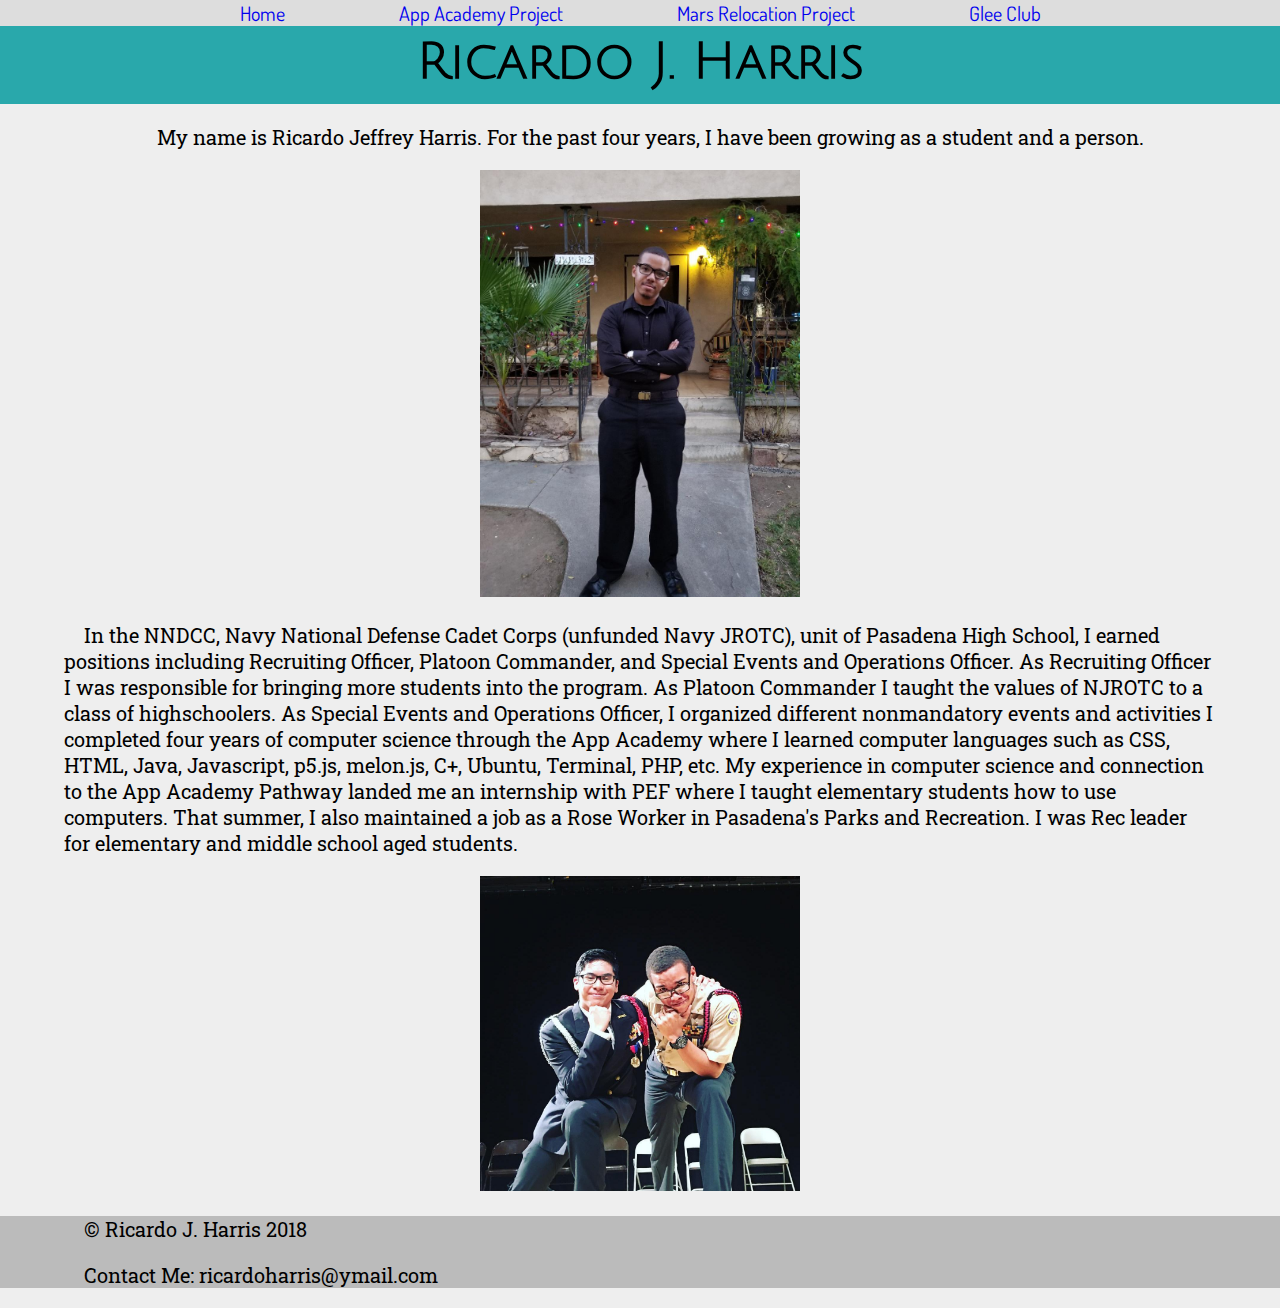
<file: index.html>
<!DOCTYPE html>
<html>

<head>
    <title>Portfolio Website</title>
    <link href="portfolio.css" rel="stylesheet">
    <link href="https://fonts.googleapis.com/css?family=Dosis:300|Nanum+Gothic|Roboto+Slab|Julius+Sans+One" rel="stylesheet">
</head>

<body>
    <div id="nav-bar">
        <a href="index.html" id="one">Home</a>
        <a href="page2.html" id="two">App Academy Project</a>
        <a href="page3.html" id="three">Mars Relocation Project</a>
        <a href="page4.html" id="four">Glee Club</a>
    </div>
    <h1>Ricardo J. Harris</h1>
    <div>
        <p class="intro"> My name is Ricardo Jeffrey Harris. For the past four years, I have been growing as a student and a person.</p>
    </div>
    <div>
        <img class="mepic" src="images/myself.jpg">
    </div>
    <div>
        <p> In the NNDCC, Navy National Defense Cadet Corps (unfunded Navy JROTC), unit of Pasadena High School, I earned positions including Recruiting Officer, Platoon Commander, and Special Events and Operations Officer. As Recruiting Officer I was responsible for bringing more students into the program. As Platoon Commander I taught the values of NJROTC to a class of highschoolers. As Special Events and Operations Officer, I organized different nonmandatory events and activities I completed four years of computer science through the App Academy where I learned computer languages such as CSS, HTML, Java, Javascript, p5.js, melon.js, C+, Ubuntu, Terminal, PHP, etc. My experience in computer science and connection to the App Academy Pathway landed me an internship with PEF where I taught elementary students how to use computers. That summer, I also maintained a job as a Rose Worker in Pasadena's Parks and Recreation. I was Rec leader for elementary and middle school aged students.</p>
    </div>
    <div>
        <img class="mepic" src="images/jrotc.jpg">
    </div>
    <footer>
        <p>© Ricardo J. Harris 2018</p>
        <p>Contact Me: ricardoharris@ymail.com</p>
    </footer>
</body>

</html>
</file>
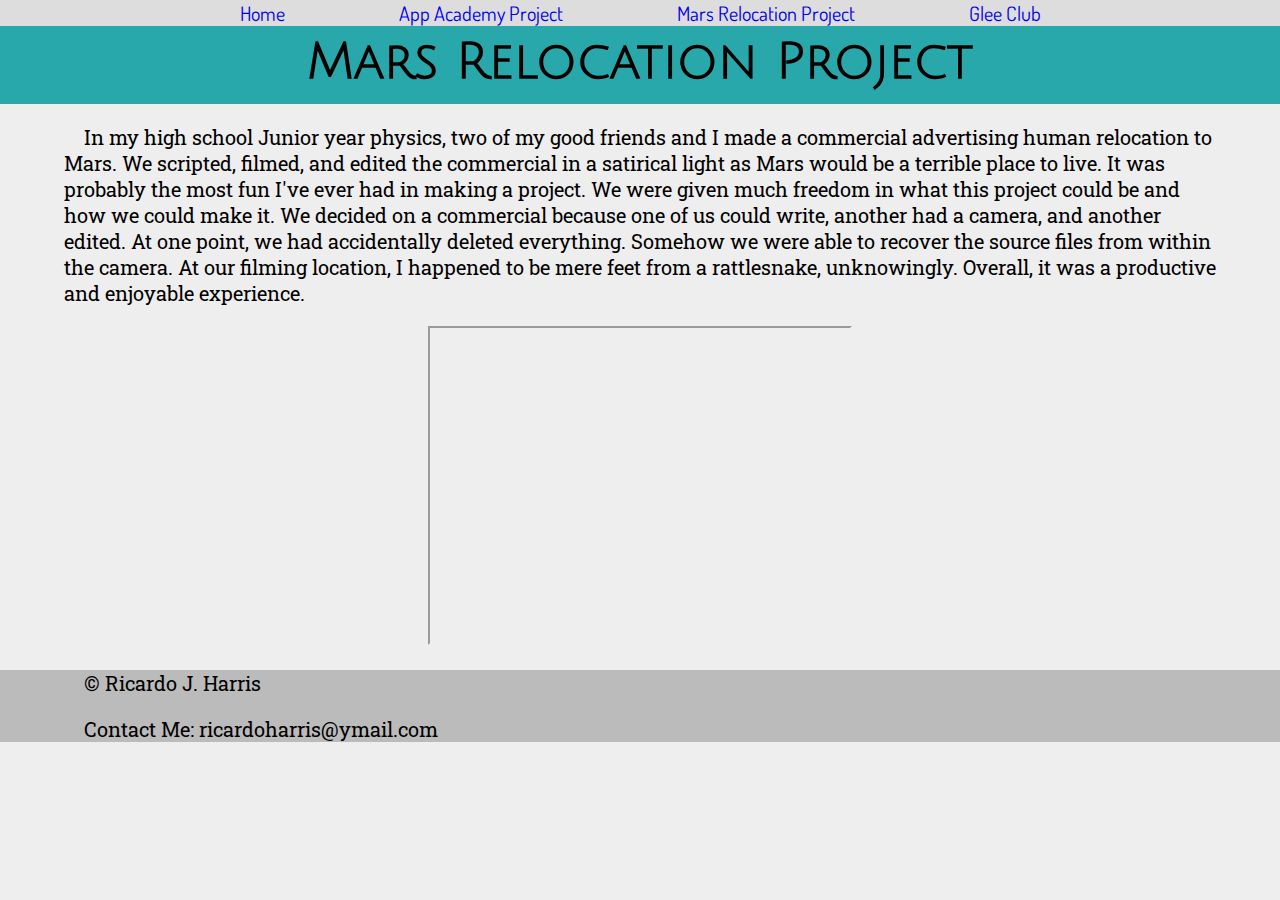
<file: page3.html>
<!DOCTYPE html>
<html>

<head>
    <title>Portfolio Website</title>
    <link rel="stylesheet" href="portfolio.css">
    <link href="https://fonts.googleapis.com/css?family=Dosis:300|Nanum+Gothic|Roboto+Slab|Julius+Sans+One" rel="stylesheet">
</head>

<body>
    <h1>Mars Relocation Project</h1>
    <div id="nav-bar">
        <a href="index.html" id="one">Home</a>
        <a href="page2.html" id="two">App Academy Project</a>
        <a href="page3.html" id="three">Mars Relocation Project</a>
        <a href="page4.html" id="four">Glee Club</a>
    </div>
    <p>In my high school Junior year physics, two of my good friends and I made a commercial advertising human relocation to Mars. We scripted, filmed, and edited the commercial in a satirical light as Mars would be a terrible place to live. It was probably the most fun I've ever had in making a project. We were given much freedom in what this project could be and how we could make it. We decided on a commercial because one of us could write, another had a camera, and another edited. At one point, we had accidentally deleted everything. Somehow we were able to recover the source files from within the camera. At our filming location, I happened to be mere feet from a rattlesnake, unknowingly. Overall, it was a productive and enjoyable experience.</p>
    <iframe width="420" height="315" src="https://www.youtube.com/embed/tgbNymZ7vqY">
    </iframe>
<footer>
        <p>© Ricardo J. Harris</p>
        <p>Contact Me: ricardoharris@ymail.com</p>
    </footer>
</body>

</html>
</file>
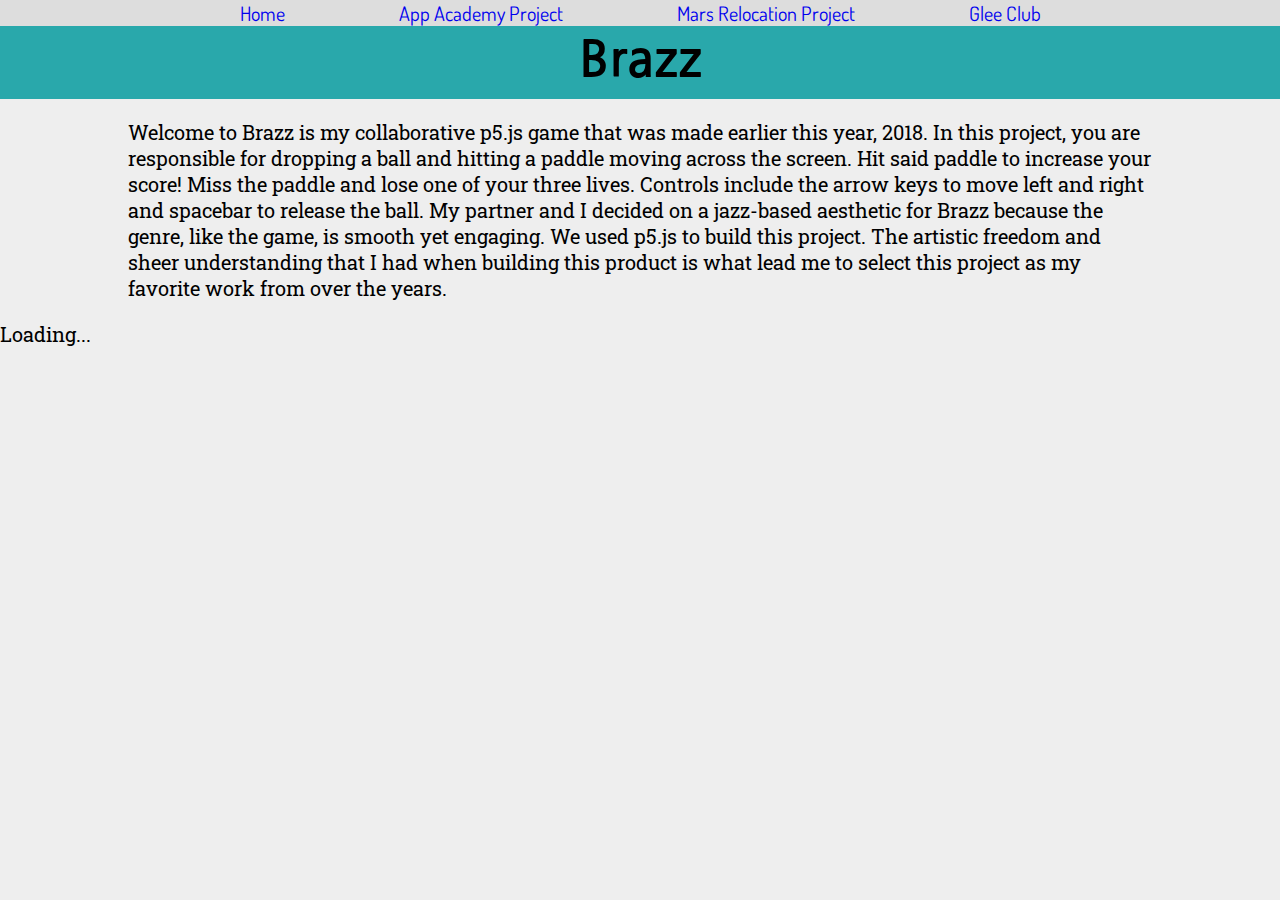
<file: portfolio/page2.html>
<!DOCTYPE html>
<html>

<head>
    <title>Portfolio Website</title>
    <link rel="stylesheet" href="portfolio.css">
    <link href="https://fonts.googleapis.com/css?family=Dosis:300|Nanum+Gothic|Roboto+Slab" rel="stylesheet">
</head>

<body>
    <h1>Brazz</h1>
    <div id="nav-bar">
        <a href="index.html" id="one">Home</a>
        <a href="page2.html" id="two">App Academy Project</a>
        <a href="page3.html" id="three">Mars Relocation Project</a>
        <a href="page4.html" id="four">Glee Club</a>
    </div>
    <p>Welcome to Brazz is my collaborative p5.js game that was made earlier this year, 2018. In this project, you are responsible for dropping a ball and hitting a paddle moving across the screen. Hit said paddle to increase your score! Miss the paddle and lose one of your three lives. Controls include the arrow keys to move left and right and spacebar to release the ball. My partner and I decided on a jazz-based aesthetic for Brazz because the genre, like the game, is smooth yet engaging. We used p5.js to build this project. The artistic freedom and sheer understanding that I had when building this product is what lead me to select this project as my favorite work from over the years.</p>
    <script src="p5.min.js"></script>
    <script src="page2.js"></script>
    <script src="brazz.js"></script>
</body>

</html>
</file>
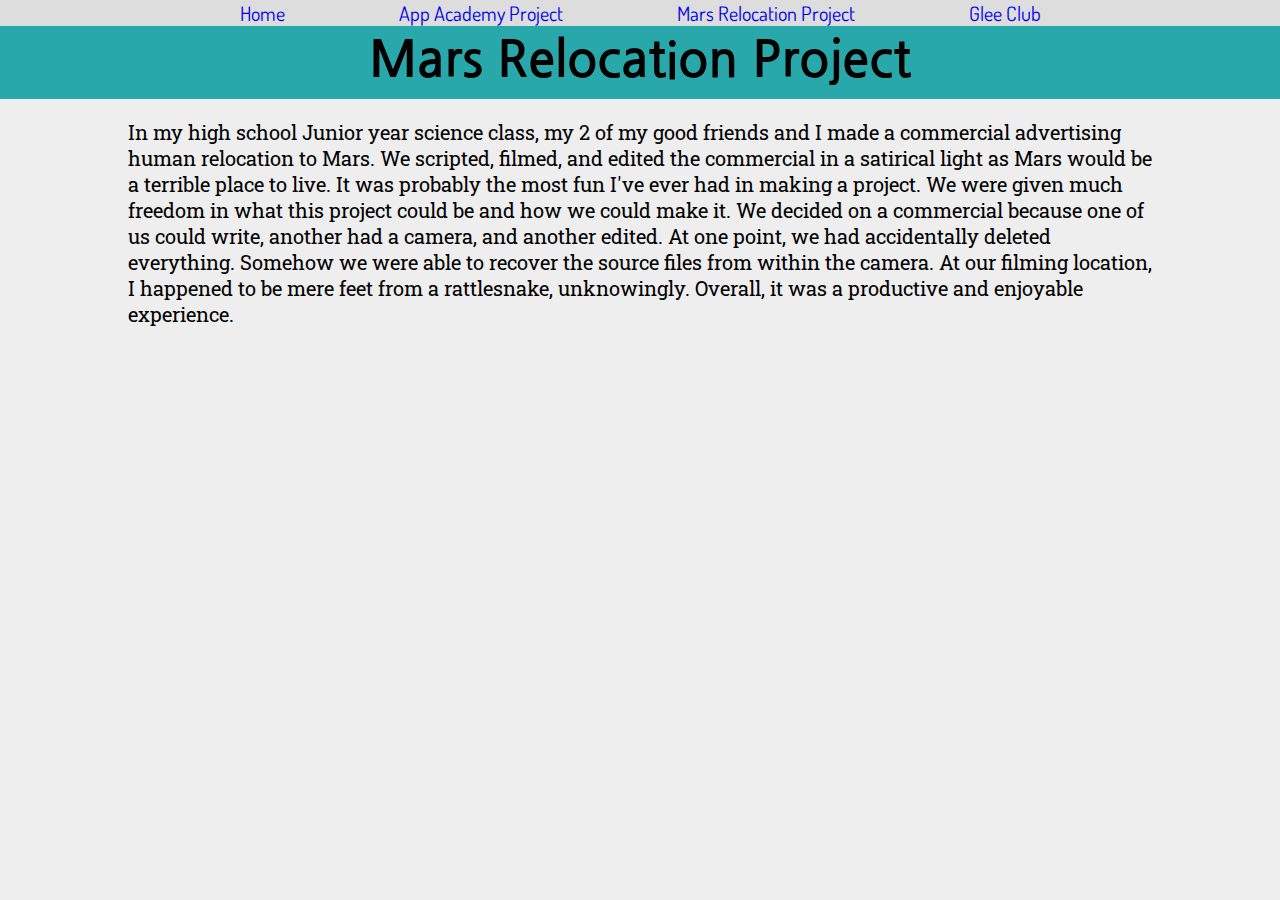
<file: portfolio/page3.html>
<!DOCTYPE html>
<html>

<head>
    <title>Portfolio Website</title>
    <link rel="stylesheet" href="portfolio.css">
    <link href="https://fonts.googleapis.com/css?family=Dosis:300|Nanum+Gothic|Roboto+Slab" rel="stylesheet">
</head>

<body>
    <h1>Mars Relocation Project</h1>
    <div id="nav-bar">
        <a href="index.html" id="one">Home</a>
        <a href="page2.html" id="two">App Academy Project</a>
        <a href="page3.html" id="three">Mars Relocation Project</a>
        <a href="page4.html" id="four">Glee Club</a>
    </div>
    <p>In my high school Junior year science class, my 2 of my good friends and I made a commercial advertising human relocation to Mars. We scripted, filmed, and edited the commercial in a satirical light as Mars would be a terrible place to live. It was probably the most fun I've ever had in making a project. We were given much freedom in what this project could be and how we could make it. We decided on a commercial because one of us could write, another had a camera, and another edited. At one point, we had accidentally deleted everything. Somehow we were able to recover the source files from within the camera. At our filming location, I happened to be mere feet from a rattlesnake, unknowingly. Overall, it was a productive and enjoyable experience.</p>

</body>

</html>
</file>
<file: portfolio.css>
/*#eeeeee • #dddddd • #cccccc • #bbbbbb • #29a8ab*/
    /*font-family: 'Roboto Slab', serif;
    font-family: 'Dosis', sans-serif;
    font-family: 'Nanum Gothic', sans-serif;*/
    
    h1 {
        font-size: 50px;
        font-family: 'Julius Sans One', sans-serif;
        background: #29a8ab;
        text-align: center;
        padding-top: 35px;
        padding-bottom: 15px;
        margin: 0;
    }
    
    body {
        margin: 0px;
        background: #eeeeee;
        font-family: 'Roboto Slab', serif;
        font-size: 20px;
        text-align: center;
    }
    
    p {
        margin-left: 5%;
        margin-right: 5%;
        text-align: left;
        text-indent: 20px;
    }
    
    .intro {
        text-align: center;
    }
    
    #nav-bar {
        font-family: 'Dosis', sans-serif;
        background: #dddddd;
        position: fixed;
        top: 0;
        width: 100%;
        list-style-type: none;
        margin: 0;
        padding: 0;
        overflow: hidden;
        text-align: center;
    }
    
    div li:hover {
        background-color: #111;
    }
    
    .active {
        background-color: #bbbbbb;
    }
    
    a:link,
    a:visited {
        text-decoration: none;
    }
    
    a:hover {
        text-decoration: none;
    }
    
    #one,
    #two,
    #three,
    #four {
        padding-left: 55px;
        padding-right: 55px;
        padding-bottom: 55px;
    }
    
    .mepic {
        width: 25%;
        height: 25%;
        text-align: center;
        margin-left: 35%;
        margin-right: 35%;
    }
    
    .gleepic {
        width: 25%;
        height: 25%;
        text-align: center;
        margin-left: 10%;
        margin-right: 10%;
        padding-top: 10px;
    }
    
    .container {
        display: flex;
        justify-content: center;
    }
    
    footer {
        background-color: #bbbbbb;
        margin-bottom: 0px;
    }
    
    .derriere {
        margin-bottom: 0px;
    }
</file>
<file: portfolio/portfolio.css>
/*#eeeeee • #dddddd • #cccccc • #bbbbbb • #29a8ab*/
    /*font-family: 'Roboto Slab', serif;
    font-family: 'Dosis', sans-serif;
    font-family: 'Nanum Gothic', sans-serif;*/
    
    h1 {
        font-size: 50px;
        font-family: 'Nanum Gothic', sans-serif;
        background: #29a8ab;
        text-align: center;
        padding-top: 35px;
        padding-bottom: 15px;
        margin: 0;
    }
    
    body {
        margin: 0px;
        background: #eeeeee;
        font-family: 'Roboto Slab', serif;
        font-size: 20px
    }
    
    p {
        margin-left: 10%;
        margin-right: 10%;
    }
    
    #nav-bar {
        font-family: 'Dosis', sans-serif;
        background: #dddddd;
        position: fixed;
        top: 0;
        width: 100%;
        list-style-type: none;
        margin: 0;
        padding: 0;
        overflow: hidden;
        text-align: center;
    }
    /*div {
    float: left;
}

div li {
    display: block;
    color: white;
    text-align: center;
    padding: 14px 16px;
    text-decoration: none;
}

li {
    display: inline
}


/* Change the link color to #111 (black) on hover */
    
    div li:hover {
        background-color: #111;
    }
    
    .active {
        background-color: #bbbbbb;
    }
    
    a:link,
    a:visited {
        text-decoration: none;
    }
    
    a:hover {
        text-decoration: none;
    }
    
    #one,
    #two,
    #three,
    #four {
        padding-left: 55px;
        padding-right: 55px;
        padding-bottom: 55px;
    }
    
    .mepic {
        width: 25%;
        height: 25%;
        text-align: center;
        margin-left: 35%;
        margin-right: 35%;
    }
</file>
